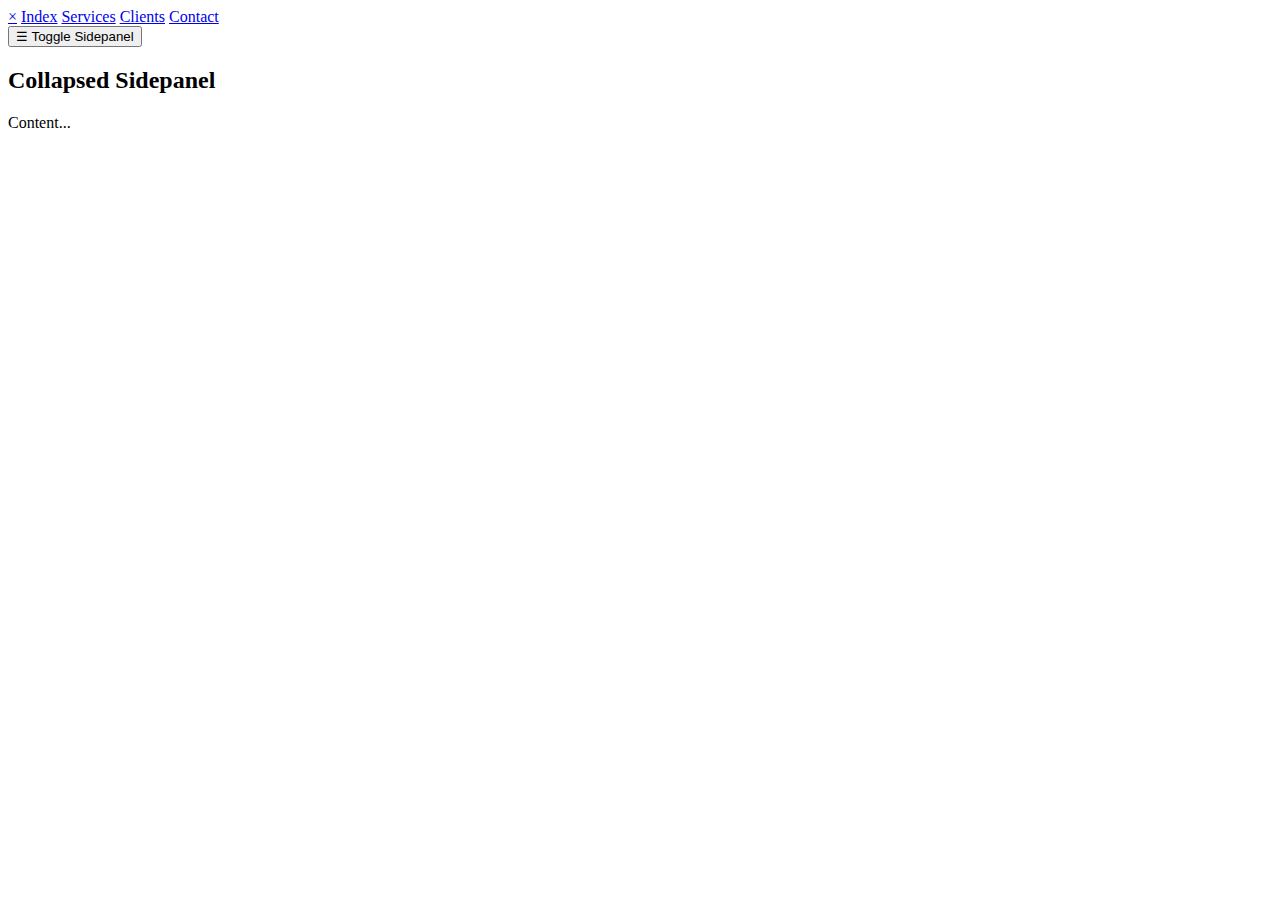
<file: panel.html>
<!DOCTYPE html>
<html lang="en">
<head>
    <meta charset="UTF-8">
    <meta name="viewport" content="width=device-width, initial-scale=1.0">
    <title>Sidepanel</title>
</head>
<body>
    <div id="mySidepanel" class="sidepanel">
        <a href="javascript:void(0)" class="closebtn" onclick="closeNav()">&times;</a>
        <a href="index.html">Index</a>
        <a href="#">Services</a>
        <a href="#">Clients</a>
        <a href="#">Contact</a>
      </div>
      
      <button class="openbtn" onclick="openNav()">&#9776; Toggle Sidepanel</button>
      <h2>Collapsed Sidepanel</h2>
      <p>Content...</p>
</body>
</html>
</file>
